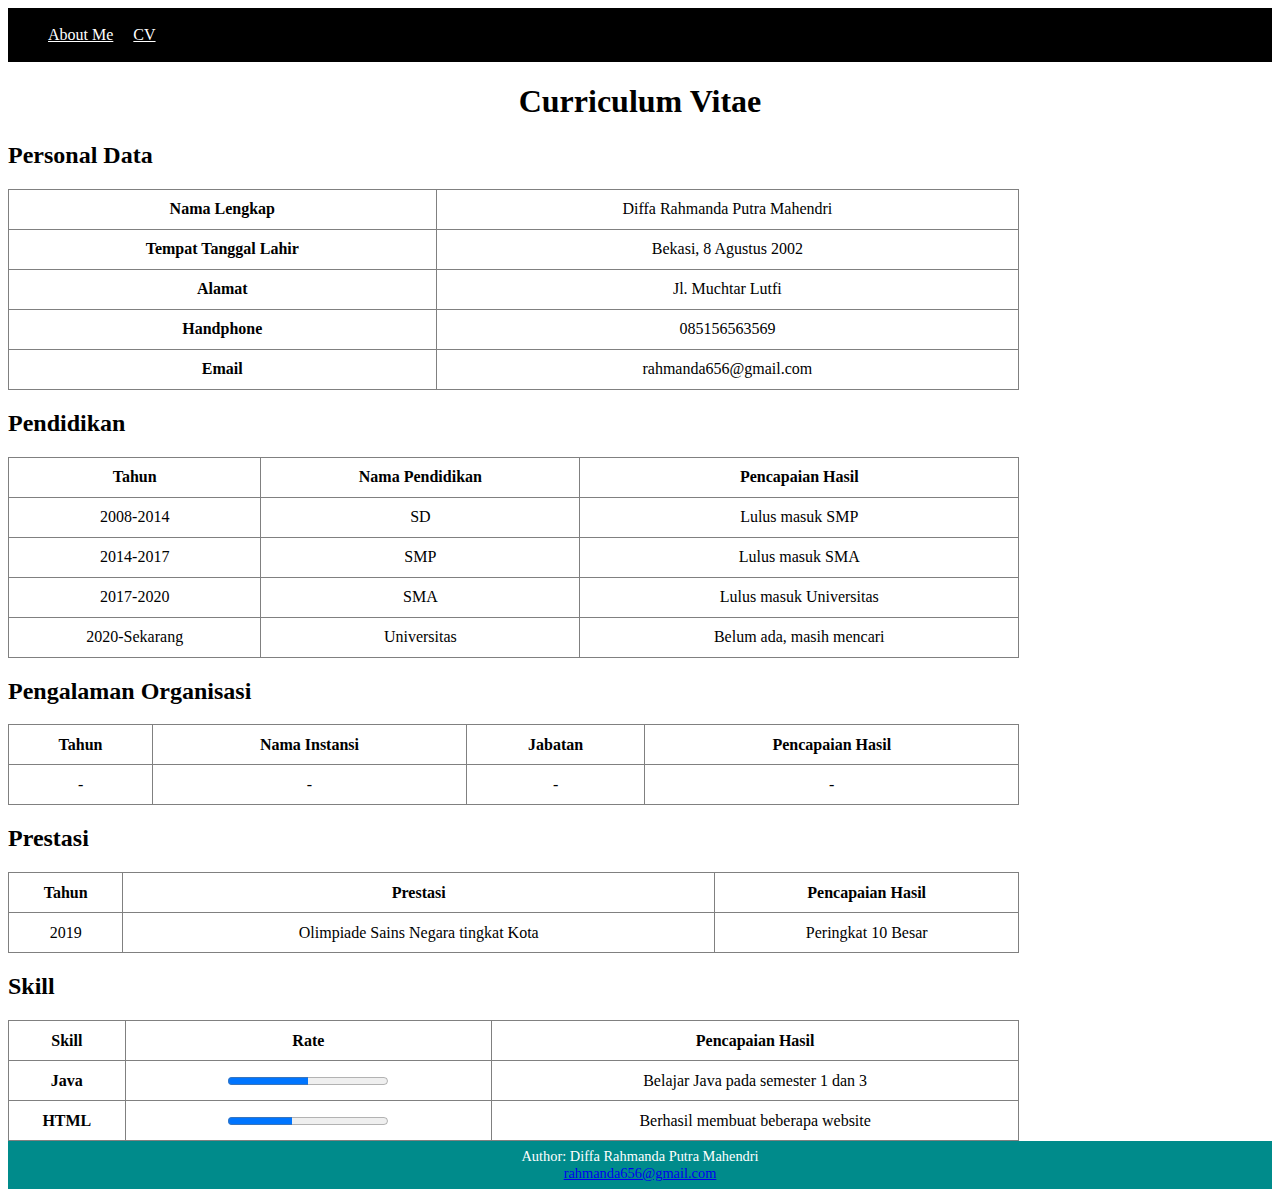
<file: cv.html>
<!DOCTYPE html>
<html>
<head>
	<meta name="viewport" content="width=device-width, initial-scale=1.0">
	<title>CV</title>
	<style>
		table{
			border-collapse: collapse;
			width: 80%;
			text-align: center;
		}

		tr{
			height: 40px;
		}
	</style>
</head>
<body>
	<div style="background-color: black;">
        <br>
        <nav>
            <ul style="display: inline;", >
               <li style="display: inline;"><a href="aboutme.html" style="color: white;" target="blank">About Me</a> </li> 
               &nbsp; &nbsp;
               <li style="display: inline;"><a href="cv.html" style="color: white" target="blank">CV</a> </li>
            </ul>
            </nav>
        <br>
    </div>

	<h1 align="center">Curriculum Vitae</h1>
	<h2>Personal Data</h2>
	<table border="1">
		<tr>
			<th>Nama Lengkap</th>
			<td>Diffa Rahmanda Putra Mahendri</td>
		</tr>
		<tr>
			<th>Tempat Tanggal Lahir</th>
			<td>Bekasi, 8 Agustus 2002</td>
		</tr>
		<tr>
			<th>Alamat</th>
			<td>Jl. Muchtar Lutfi</td>
		</tr>
		<tr>
			<th>Handphone</th>
			<td>085156563569</td>
		</tr>
		<tr>
			<th>Email</th>
			<td>rahmanda656@gmail.com</td>
		</tr>
	</table>

	<h2>Pendidikan</h2>
	<table border="1">
		<tr>
			<th>Tahun</th>
			<th>Nama Pendidikan</th>
			<th>Pencapaian Hasil</th>
		</tr>
		<tr>
			<td>2008-2014</td>
			<td>SD</td>
			<td>Lulus masuk SMP</td>
		</tr>
		<tr>
			<td>2014-2017</td>
			<td>SMP</td>
			<td>Lulus masuk SMA</td>
		</tr>
		<tr>
			<td>2017-2020</td>
			<td>SMA</td>
			<td>Lulus masuk Universitas</td>
		</tr>
		<tr>
			<td>2020-Sekarang</td>
			<td>Universitas</td>
			<td>Belum ada, masih mencari</td>
		</tr>
	</table>

	<h2>Pengalaman Organisasi</h2>
	<table border="1">
		<tr>
			<th>Tahun</th>
			<th>Nama Instansi</th>
			<th>Jabatan</th>
			<th>Pencapaian Hasil</th>
		</tr>
		<tr>
			<td>-</td>
			<td>-</td>
			<td>-</td>
			<td>-</td>
		</tr>
	</table>

	<h2>Prestasi</h2>
	<table border="1">
		<tr>
			<th>Tahun</th>
			<th>Prestasi</th>
			<th>Pencapaian Hasil</th>
		</tr>
		<tr>
			<td>2019</td>
			<td>Olimpiade Sains Negara tingkat Kota</td>
			<td>Peringkat 10 Besar</td>
		</tr>
	</table>

	<h2>Skill</h2>
	<table border="1">
		<tr>
			<th>Skill</th>
			<th>Rate</th>
			<th>Pencapaian Hasil</th>
		</tr>
		<tr>
			<th>Java</th>
			<td>  <progress value="50" max="100">	</progress></td>
			<td>Belajar Java pada semester 1 dan 3</td>
		</tr>
		<tr>
			<th>HTML</th>
			<td>  <progress value="40" max="100">	</progress></td>
			<td>Berhasil membuat beberapa website</td>
		</tr>
	</table>
	<style>
		.all-browsers {
		  margin: 0;
		  padding: 5px;
		  background-color: lightgray;
		}
		
		.all-browsers > h1, .browser {
		  margin: 10px;
		  padding: 5px;
		}
		
		.browser {
		  background: white;
		}
		
		.browser > h2, p {
		  margin: 4px;
		  font-size: 90%;
		}
		
		footer {
		  text-align: center;
		  padding: 3px;
		  background-color: darkcyan;
		  color: white;
		}
		</style>
		</head>
		<body>
		<footer>
		  <p>Author: Diffa Rahmanda Putra Mahendri<br>
		  <a href="rahmanda656@gmail.com">rahmanda656@gmail.com</a></p>
		</footer>
</body>
</html>
</file>
